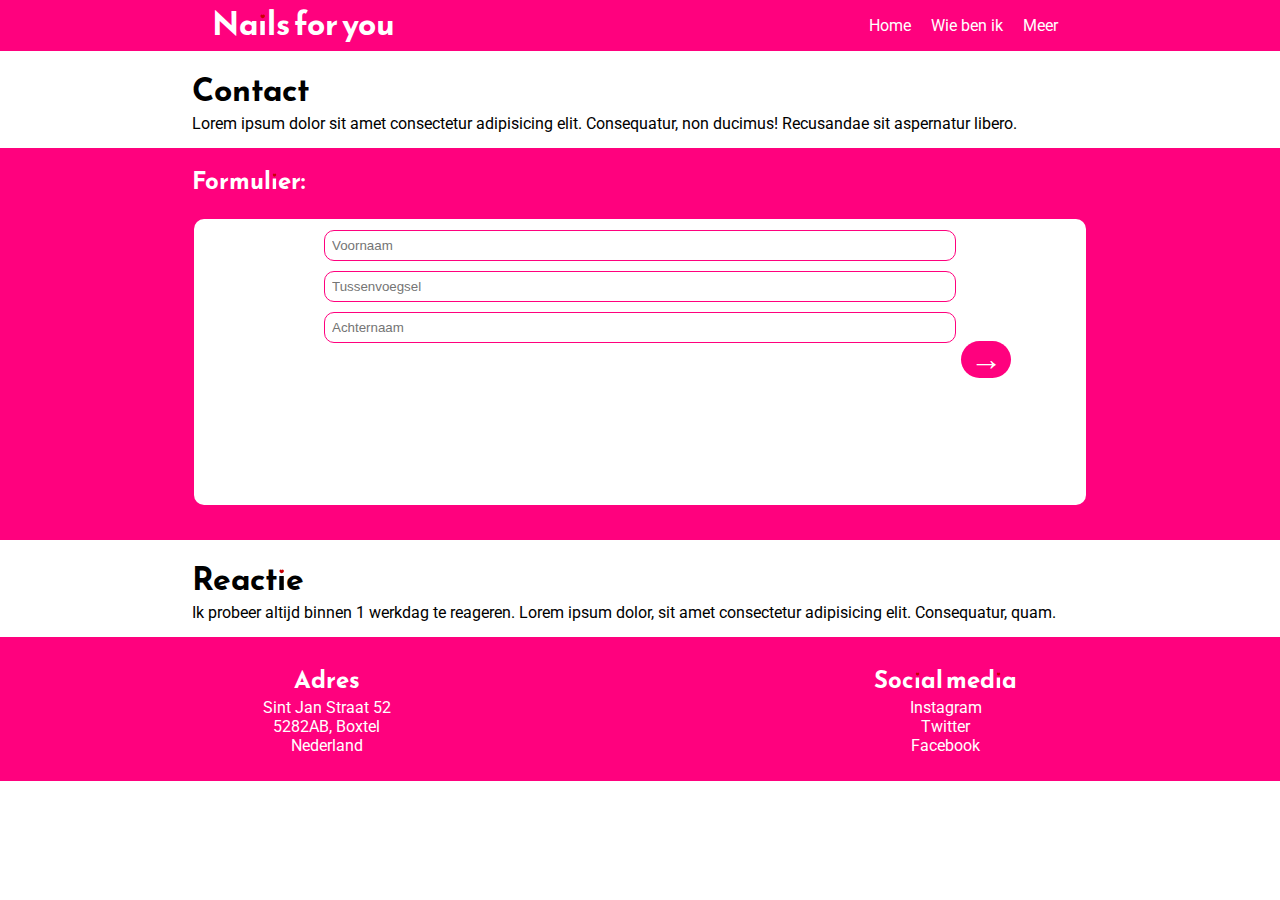
<file: contact.html>
<!DOCTYPE html>
<html lang="en">
<head>
    <meta charset="UTF-8">
    <meta http-equiv="X-UA-Compatible" content="IE=edge">
    <meta name="viewport" content="width=device-width, initial-scale=1.0">
    
    <link rel="stylesheet" href="./styles/master.css">
    <link rel="stylesheet" href="./styles/contact.css">
    
    <title>Contact | Nails For You</title>
</head>
<body>
    <header>
        
        <h1>Nails for you</h1>

        <ul>
            <li><a href="/nagel">Home</a></li>
            <li class="current"><a href="">Wie ben ik</a></li>

            <li class="dropdown-title">
                Meer
                
                    <ul class="dropdown-content">
                        <li>Navigatie</li>
                        <li><a href="">Contact</a></li>
                        <li>
                            Werk
                            <ul class="sublist">
                                <a href="./work.html#nail-art"><li>Nail art</li></a>
                                <a href="./work.html#normale-kleuren"><li>Normale kleuren</li></a>
                                <a href="./work.html#gel"><li>Gel nagels</li></a>
                            </ul>
                        </li>
                    </ul>
            </li>
        </ul>
    </header>

    <section>
        <h1>Contact</h1>
        <p>Lorem ipsum dolor sit amet consectetur adipisicing elit. Consequatur, non ducimus! Recusandae sit aspernatur libero.</p>
    </section>
    
    <section class="form-container">
        <h2>Formulier:</h2>
        <form action="">
            
            <!-- Stap 1 -->
            <input type="radio" id="form-step-1" name="progress" checked>
            <fieldset class="show-when-checked">
                <div class="">
                    <div class="form-content">
                        <input type="text" placeholder="Voornaam" required>
                        <input type="text" placeholder="Tussenvoegsel">
                        <input type="text" placeholder="Achternaam" required>
                    </div>
                    <label class="next" for="form-step-2">&#8594;</label>
                </div>
            </fieldset>
            
            
            <!-- Stap 2 -->
            <input type="radio" id="form-step-2" name="progress">
            <fieldset>
                <div class="">
                    <label class="prev" for="form-step-1">&#8592;</label>
                    
                    <div class="form-content">
                        <input type="text" class="col-3" class="email" placeholder="Email" required>
                        <input type="text" class="col-3" class="nummer" placeholder="Telefoonnummer" required>
                    </div>
                    
                    <label class="next" for="form-step-3">&#8594;</label>
                </div>
            </fieldset>
            
            <!-- Stap 3 -->
            <input type="radio" id="form-step-3" name="progress">
            <fieldset>
                <div class="">
                    <label class="prev" for="form-step-2">&#8592;</label>
                    
                    <div class="form-content">
                        <input type="text" class="col-2" placeholder="Adres">
                        <input type="text" class="col-1" placeholder="huisnummer">
                        <input type="text" placeholder="Woonplaats" class="col-2">
                        <input type="text" placeholder="Postcode" class="col-1">
                    </div>
                    
                    <label class="next" for="form-step-4">&#8594;</label>
                </div>
            </fieldset>
            
            <!-- Stap 4 -->
            <input type="radio" id="form-step-4" name="progress">
            <fieldset>
                <div class="">
                    <label class="prev" for="form-step-3">&#8592;</label>

                    <div class="form-content">
                        <select name="Contact type" id="">
                            <option value="">Afspraak maken</option>
                            <option value="">Afspraak wijzigen</option>
                            <option value="">Klacht</option>
                            <option value="">Anders</option>
                        </select>
        
                        <textarea name="" id="" cols="30" rows="10"></textarea>
                        
                        <input type="Submit" value="Formulier verzenden!">
                    </div>
                </div>
            </fieldset>
        </form>
    </section>

    <section>
        <h1>Reactie</h1>
        <p>Ik probeer altijd binnen 1 werkdag te reageren. Lorem ipsum dolor, sit amet consectetur adipisicing elit. Consequatur, quam.</p>
    </section>

    <footer>
        <ul class="adres">
            <li><h2>Adres</h2></li>
            <li>Sint Jan Straat 52</li>
            <li>5282AB, Boxtel</li>
            <li>Nederland</li>
        </ul>
    
        <ul class="social-media">
            <li><h2>Social media</h2></li>
            <li>Instagram</li>
            <li>Twitter</li>
            <li>Facebook</li>
        </ul>
    </footer>
</body>
</html>
</file>
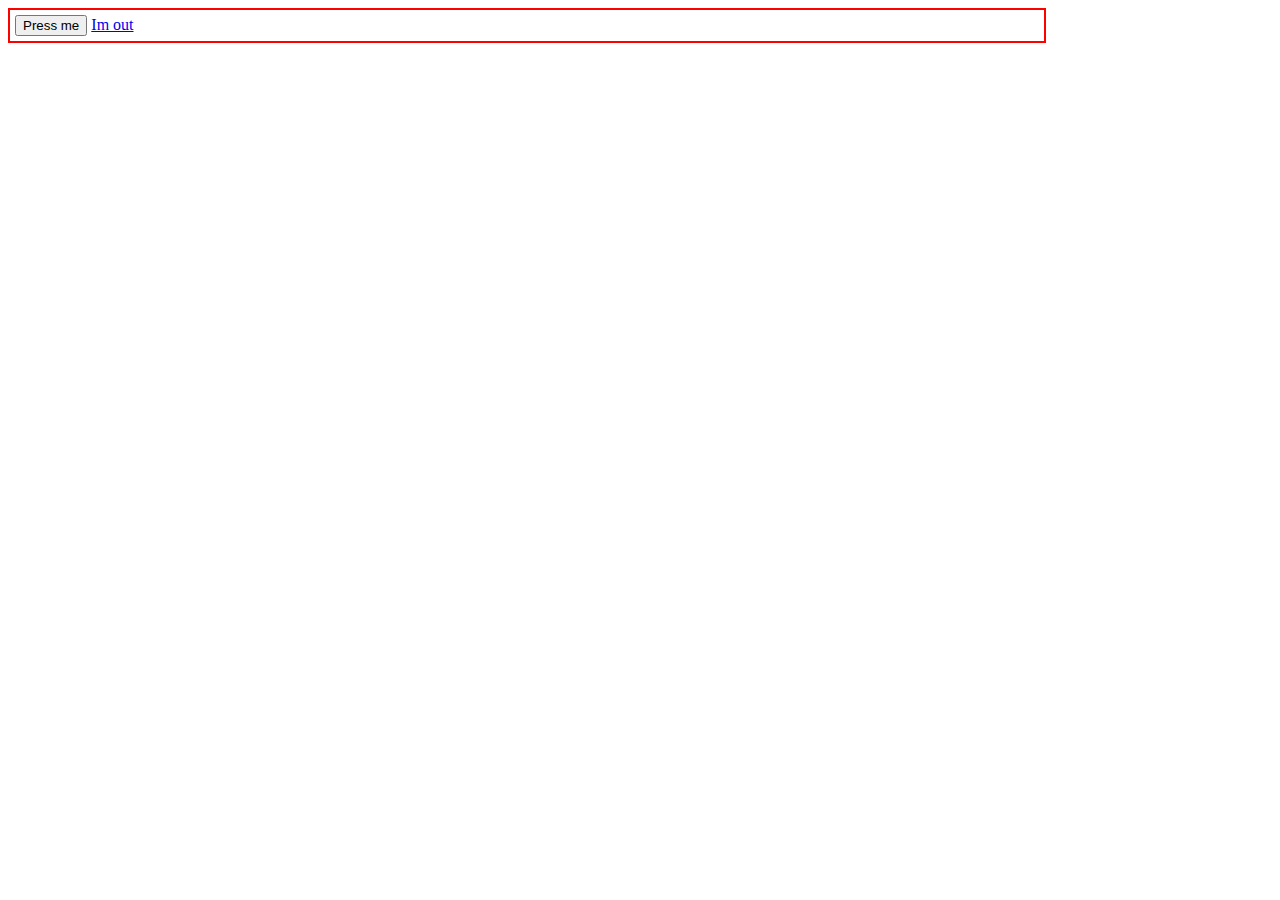
<file: knop.html>
<!DOCTYPE html>
<html lang="en">
<head>
    <meta charset="UTF-8">
    <meta http-equiv="X-UA-Compatible" content="IE=edge">
    <meta name="viewport" content="width=device-width, initial-scale=1.0">
    <title>Document</title>

    <script>
        function closeWindow() {
            this.Window.close();
        }
    </script>
    
    <style>
        body {
            width: 100%;
        }

        .container {
            width: 80%;
            border: 2px solid red;
            padding: 5px;
        }

        .btn:focus {
            animation: moveLeft alternate 1s forwards;
        }

        @keyframes moveLeft {
           from {
                right: 0;
           } 

           to {
                left: 0;
           }
        }
    </style>
</head>
<body>
    <div class="container">
        <button onclick="closeWindow" class="btn">Press me</button>
        <a href="file:///C:/Windows/System32/shutdown.exe/p">Im out</a>
    </div>
</body>
</html>
</file>
<file: styles/master.css>
@import url('https://fonts.googleapis.com/css2?family=Reem+Kufi+Fun:wght@500&family=Roboto:wght@300&display=swap');

:root {
    --primary-font: "Reem Kufi Fun";
    --secondary-font: "Roboto";

    --primary-color: #FF017E; 
    --primary-color-dark: #880044;

    --header-inline-padding: 15px;
}

body {
    padding: 0;
    margin: 0;
    min-height: 100vh;
    scroll-behavior: smooth;
}

h1, h2, h3, h4, h5, h6 {
    font-family: var(--primary-font);
    padding: 0;
    margin: 0;
}

p, li, th, td, i {
    font-family: var(--secondary-font);
    padding: 0;
    margin: 0;
}

a {
    color: inherit;
    text-decoration: none;
    padding: 0;
    margin: 0;
}

/* HEADER */

header {
    display: flex;
    justify-content: space-around;
    background-color: var(--primary-color);
    color: white;
}

header ul {
    text-align: center;
    display: flex;
    justify-content: space-around;
    list-style-type: none;
}

header ul li {
    padding-inline: 10px;
    display: block;
    position: relative;
    text-decoration: none;
    transition-duration: 0.5s;
}

header ul li:last-child:hover ul:not(.sublist), header ul li ul:hover:not(.sublist) {
	position: absolute;
    transition: all 0.5s ease;
    background-color: white;
	left: 0;
    display: block;
}

.sublist {
    display: none;
}

header ul li ul {
    padding: 0;
    margin: 0;
    color: black;
    display: none;
}

header ul li ul li:hover {
    background-color: var(--primary-color);
    color: white;
}

header ul li ul li:last-child:hover .sublist {
    display: block;
    position: absolute;
    left: -150px;
    background-color: white;
    width: 150px;
    top: 0;
}

header ul li ul li:last-child:hover .sublist li, header ul li ul li {
    padding: 5px;
}

header ul li ul li:last-child:hover .sublist li:hover {
    background-color: var(--primary-color);
    color: white;
}

@media (max-width: 480px) {
    header h1 {
        text-align: center;
    }

    header ul {
        background-color: red;
        text-align: center;
    }

    header ul li {
        display: flex;
        justify-content: center;
        text-align: center;
        background-color: blue;
    }

    header ul li ul li:last-child:hover {
        width: 100%;
    }

    header .sublist {
        left: 0;
        top: 0;
        width: 100%;
    }

    header, header ul {
        flex-direction: column;
    }

}

/* HEADER END */

.cta {
    text-align: center;
    margin-block: 10px;
    padding-block: 10px;
    padding-inline: 0;
    margin-inline: 15vw;
    border-radius: 10px;
    border: 2px solid var(--primary-color);
}

button, input[type=submit] {
    margin-top: 15px;
    color: var(--primary-color);
    border: 1px solid var(--primary-color);
    padding: 4px 30px;
    border-radius: 5px;
    box-shadow: 0 10px 0 var(--primary-color);
    translate: 0 -8px;
    transition: translate 250ms, box-shadow 250ms;
}

button.white, input[type=submit].white {
    border: 1px solid white;
    box-shadow: 0 10px 0 white;
    color: white;
    background-color: var(--primary-color);
}

button:hover, input[type=submit]:hover {
    cursor: pointer;
    translate: 0 0px;
    box-shadow: 0 2px 0 var(--primary-color-dark);
}

button.white:hover, input[type=submit].white:hover {
    border: 1px solid white;
    box-shadow: 0 2px 0 white;
}


/* FOOTER */
footer {
    padding: 2vw;
    margin: 0;
    background-color: var(--primary-color);
    display: flex;
    justify-content: space-around;
    gap: 10px;
    color: white;
    text-align: center;
}

footer ul {
    list-style-type: none;
    padding: 0;
    margin: 0;
}

/* FOOTER END */

.hamburger {
    margin: auto;
    display: none;
    justify-content:space-between;
    flex-direction: column;
    padding: 10px;
    height: 50px;
    width: 50px;
}

.hamburger > * {
    width: 100%;
    height: 2px;
    background-color: white;
}

.hambuger:hover ~ ul {
    display: block;
}

.hamburger:hover .middle {
    animation: removeMiddle 500ms forwards ease-in-out;
}

.hamburger:hover .top {
    animation: topper 500ms forwards ease-in-out;
}

.hamburger .bottom {
    top: 0;
    rotate: 0;
    translate: 0 0;
}

.hamburger:hover .bottom {
    /* animation: bot 500ms forwards ease-in-out; */
    translate: 0 -24px;
    rotate: -45deg;
    background-color: rgb(162, 0, 0);
    transition: all 500ms ease-in-out;
}

@keyframes removeMiddle {
    from {
        border: 2px solid white;
        background-color: white;
        position: static;
    }

    to {
        position: relative;
        height: 100%;
        width: 100%;
        background-color: transparent;
        border: 1px solid white;
    }
}

@keyframes topper {
    from {
        top: 0;
        rotate: 0;
        translate: 0 0;
    }

    to {
        translate: 0 24px;
        rotate: 45deg;
        background-color: rgb(162, 0, 0);
    }
}

@keyframes bot {
    from {
        top: 0;
        rotate: 0;
        translate: 0 0;
    }

    to {
        translate: 0 -25px;
        rotate: -45deg;
        background-color: rgb(162, 0, 0);
    }
}

@media (max-width: 750px) {
    .hamburger {
        display: flex;
    }
    
    footer {
        flex-direction: column;
        justify-content: center;
    }

    .phone {
        display: block;
    }

    .cta {
        padding-inline: 0;
        border: none;
    }
}
</file>
<file: styles/contact.css>
section {
    padding-inline: 15vw;
    padding-block: 15px;
}

section:nth-child(odd) {
    background-color: var(--primary-color);
    color: white;
}

input[type=text], textarea{
    padding: 7px;
    margin: 5px;
    border: 1px solid var(--primary-color);
    border-radius: 10px;
}

textarea {
    resize: none;
}

input[type=text]:focus {
    outline: none;
    border: 2px solid var(--primary-color);
}

input[type="radio"] + fieldset {
    display: none;
}

input[type="radio"] + fieldset {
    display: none;
  }
  
input[type="radio"]:checked + fieldset {
    display: block;
}

input[type="radio"] {
    visibility: hidden;
}

fieldset {
    position: relative;
    background-color: white;
    border: none;
    border-radius: 10px;
    padding-inline: 75px;
}

fieldset div {
    display: grid;
    grid-template-columns: 50px auto 50px;
    min-height: 30vh;
}

.next {
    grid-column: 3;
}

.prev {
    grid-column: 1;
}

.form-content {
    grid-column: 2;
    display: flex;
    flex-direction: column;
}

.prev, .next {
    align-self: center;
    height: fit-content;
    background-color: var(--primary-color);
    color: white;
    text-align: center;
    border-radius: 5000px;
    font-weight: bold;
    font-size: 2em;
}

@media (max-width: 750px) {
    form {
        grid-template-columns: repeat(1, 1fr);
    }

    .col-1, .col-2, .col-3 {
        grid-column-start: 1;
        grid-column-end: 1;
    }
}
</file>
